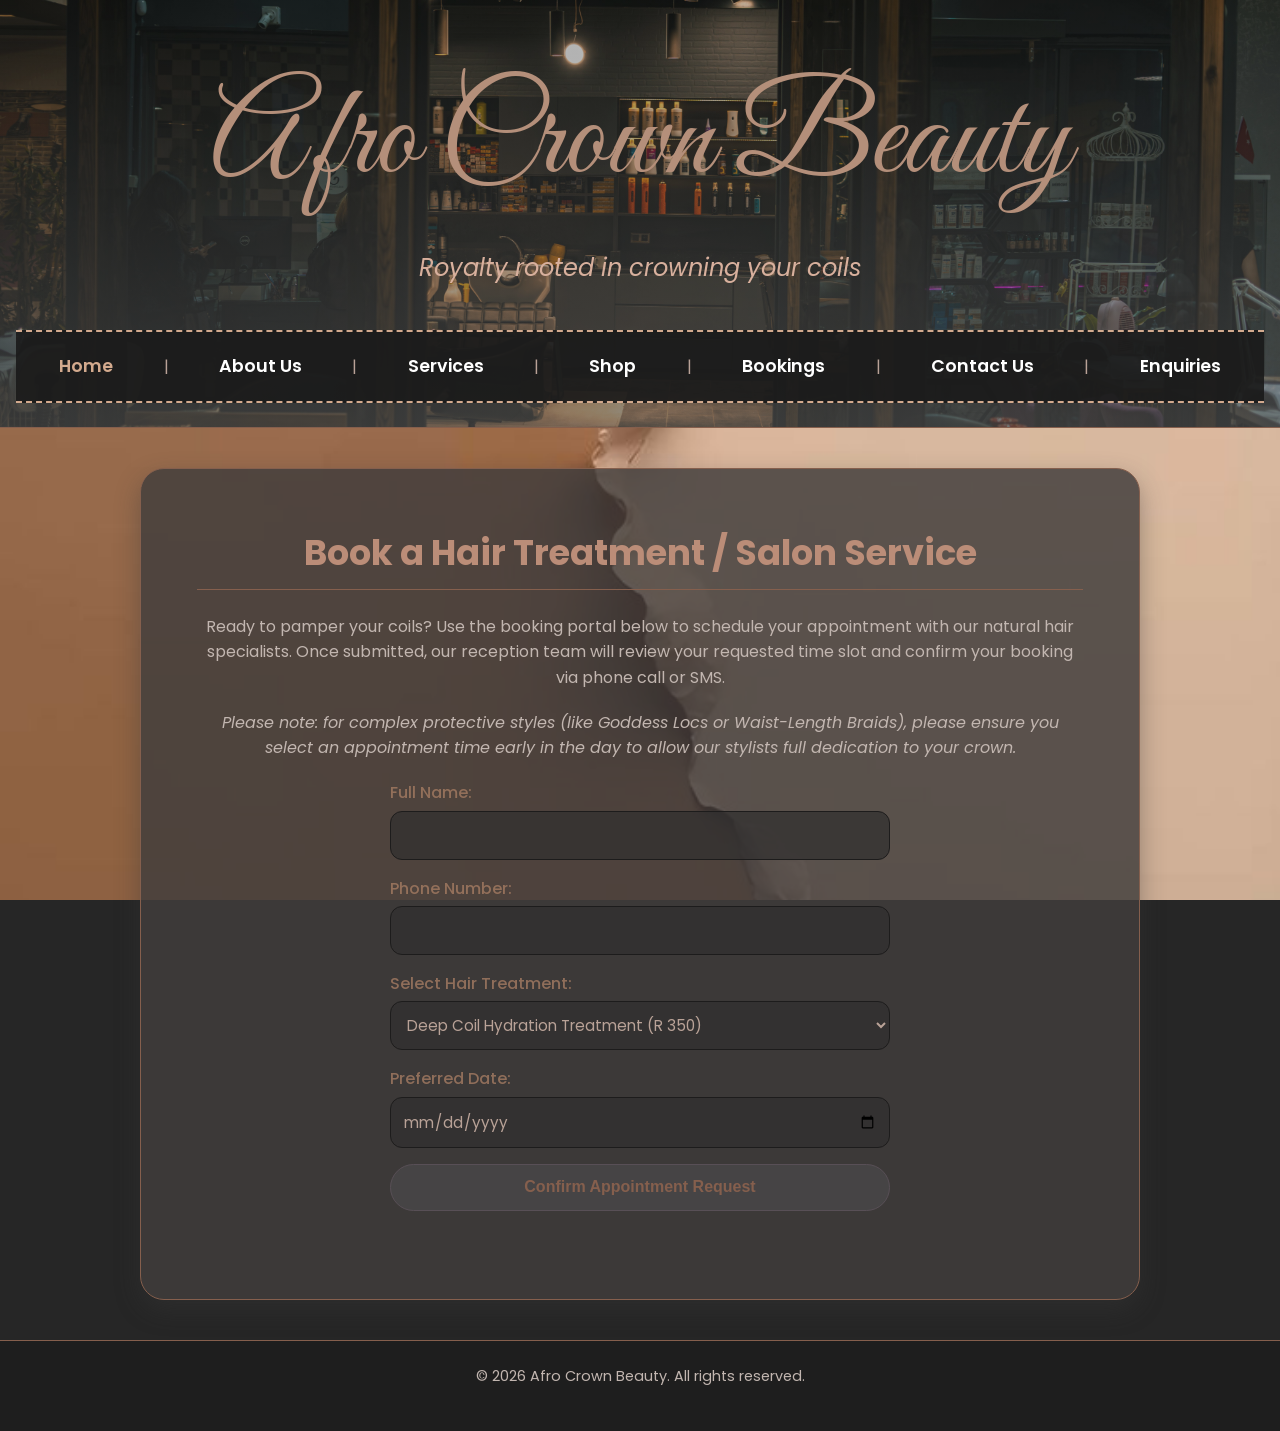
<file: bookings.html>
<!DOCTYPE html>
<html lang="en">
<head>
    <meta charset="UTF-8">
    <meta name="viewport" content="width=device-width, initial-scale=1.0">
    <link rel="stylesheet" href="css-assets/style.css">
    <script src="js-assets/script.js"></script>
    <title>Afro Crown Beauty | Book Treatment</title>
</head>
<body>

    <header>
        <div>
            <h1>Afro Crown Beauty</h1>
            <p><em>Royalty rooted in crowning your coils</em></p>
        </div>
        
         <nav class="navbar-full">
        <!-- Mobile Toggle Button -->
        <div class="nav-toggle">
            <span></span>
            <span></span>
            <span></span>
        </div>
        <!-- Navigation Links -->
        <nav class="nav-menu">
            <a href="index.html" class="active">Home</a> |
            <a href="about.html">About Us</a> |
            <a href="services.html">Services</a> |
            <a href="shop.html">Shop</a> |
            <a href="bookings.html">Bookings</a> | 
            <a href="contact.html">Contact Us</a> |
             <a href="enquiries.html">Enquiries</a> 
        </nav>
    </header>

    <main>
        <section>
            <h2>Book a Hair Treatment / Salon Service</h2>
            
            <p style="text-align: center;">
                Ready to pamper your coils? Use the booking portal below to schedule your appointment with our natural hair specialists. Once submitted, our reception team will review your requested time slot and confirm your booking via phone call or SMS.
            </p>
            
            <p style="text-align: center;">
                <em>Please note: for complex protective styles (like Goddess Locs or Waist-Length Braids), please ensure you select an appointment time early in the day to allow our stylists full dedication to your crown.</em>
            </p>

            <!-- Booking Interactive Form -->
            <form id="booking-form" action="#" method="post">
                <p>
                    <label for="client-name">Full Name:</label>
                    <input type="text" id="client-name" name="client-name" required>
                </p>
                
                <p>
                    <label for="client-phone">Phone Number:</label>
                    <input type="tel" id="client-phone" name="client-phone" required>
                </p>
                
                <p>
                    <label for="service-select">Select Hair Treatment:</label>
                    <select id="service-select" name="service-select">
                        <option value="deep-condition">Deep Coil Hydration Treatment (R 350)</option>
                        <option value="braids">Protective Box Braids / Knotless (R 650)</option>
                        <option value="loc-retwist">Loc Maintenance & Retwist (R 400)</option>
                        <option value="silk-press">Silk Press & Trim (R 500)</option>
                    </select>
                </p>
                
                <p>
                    <label for="booking-date">Preferred Date:</label>
                    <input type="date" id="booking-date" name="booking-date" required>
                </p>
                
                <p>
                    <button type="submit"> Confirm Appointment Request </button>
                </p>
            </form>

            <!-- Appointment Debrief Summary Feedback Box -->
            <div id="booking-summary" style="margin-top: 30px;"></div>
        </section>
    </main>

    <footer>
        <p>&copy; 2026 Afro Crown Beauty. All rights reserved.</p>
    </footer>

</body>
</html>
</file>
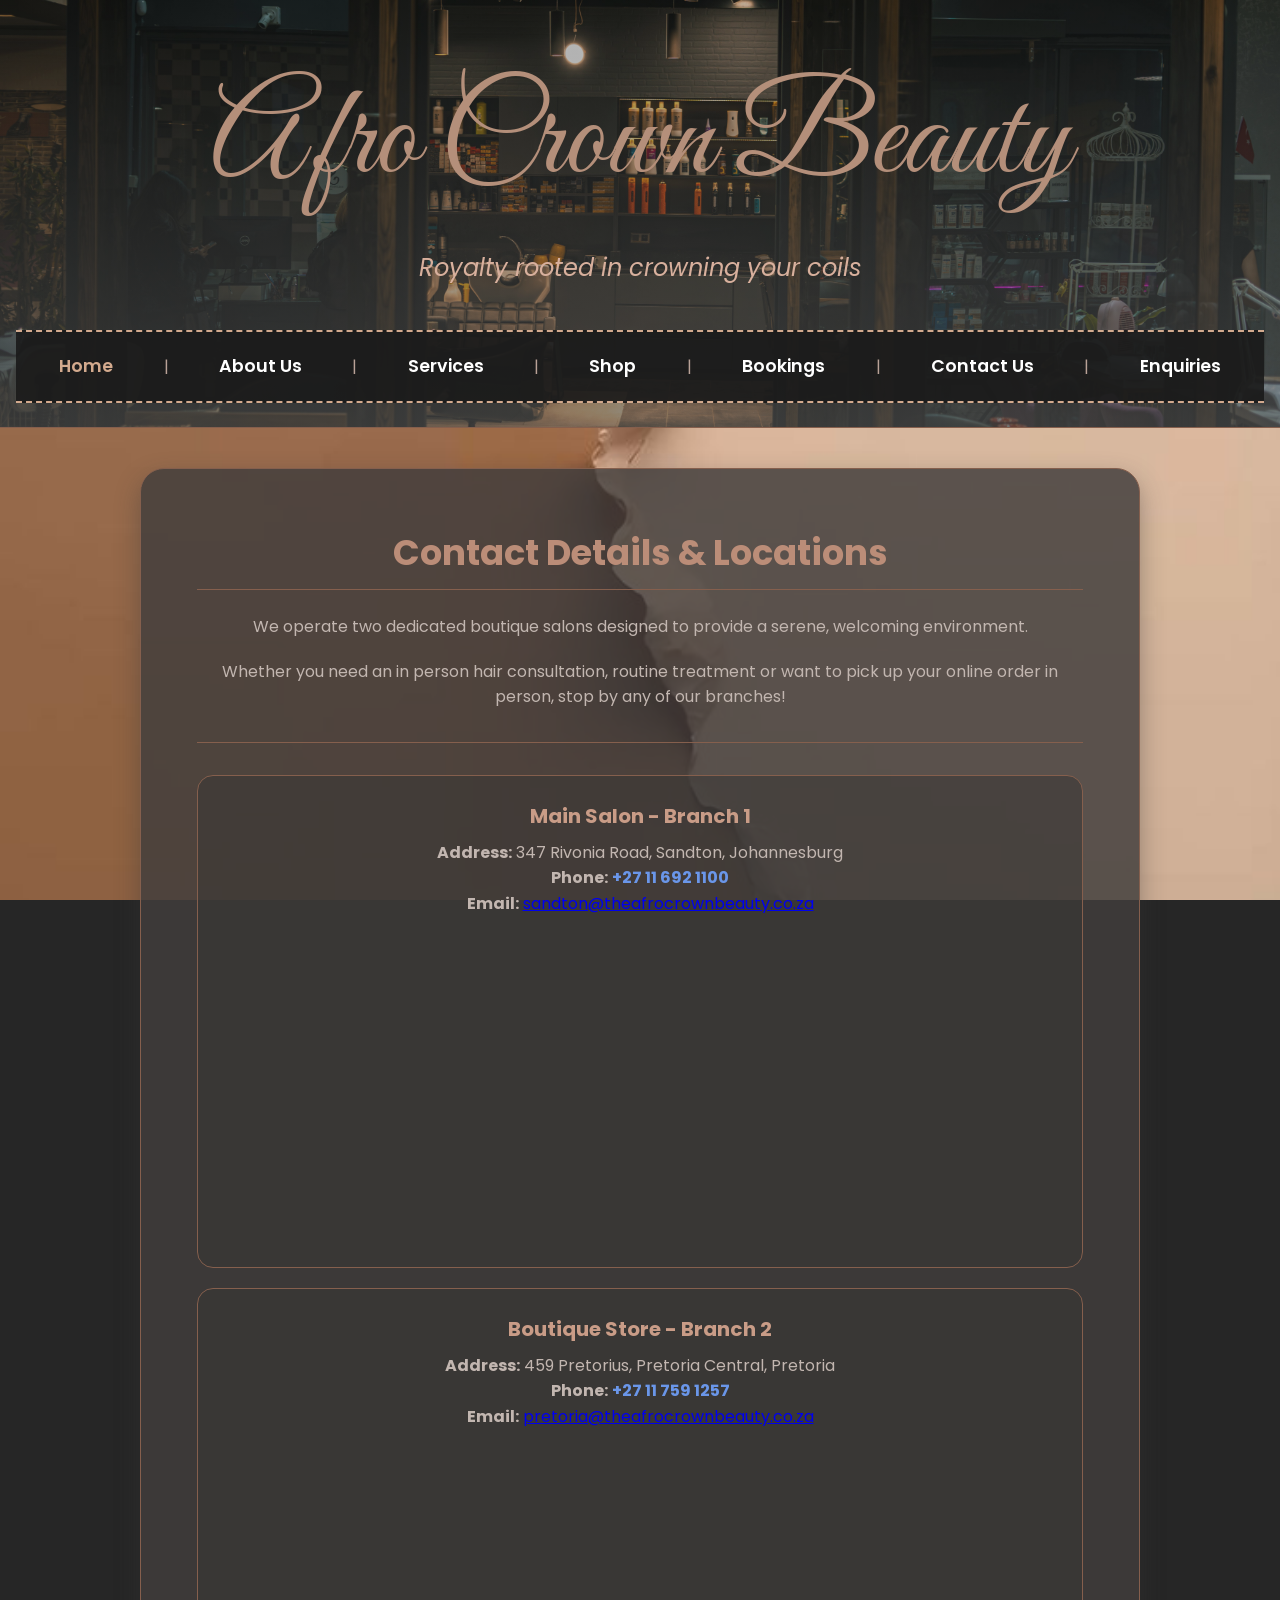
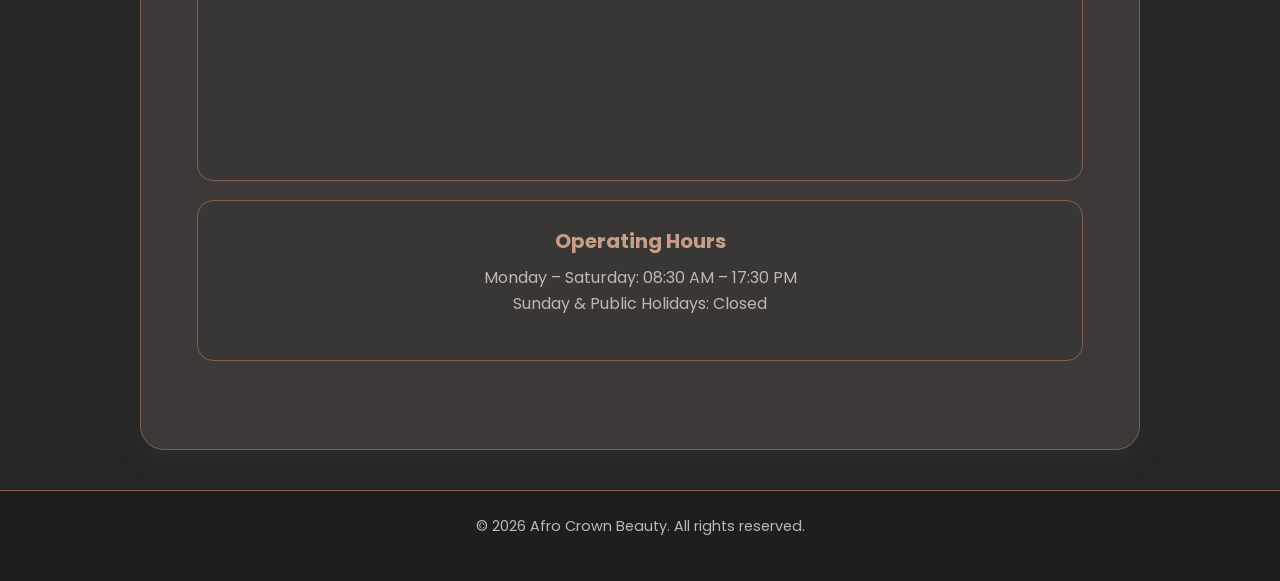
<file: contact.html>
<!DOCTYPE html>
<html lang="en">
<head>
    <meta charset="UTF-8">
    <meta name="viewport" content="width=device-width, initial-scale=1.0">
    <link rel="stylesheet" href="css-assets/style.css">
    <script src="js-assets/script.js" defer></script>
    <title>Afro Crown Beauty | Contact Us</title>
</head>
<body>

    <header>
        <div>
            <h1>Afro Crown Beauty</h1>
            <p><em>Royalty rooted in crowning your coils</em></p>
        </div>
        
         <nav class="navbar-full">
        <!-- Mobile Toggle Button -->
        <div class="nav-toggle">
            <span></span>
            <span></span>
            <span></span>
        </div>
        <!-- Navigation Links -->
        <nav class="nav-menu">
            <a href="index.html" class="active">Home</a> |
            <a href="about.html">About Us</a> |
            <a href="services.html">Services</a> |
            <a href="shop.html">Shop</a> |
            <a href="bookings.html">Bookings</a> | 
            <a href="contact.html">Contact Us</a> |
             <a href="enquiries.html">Enquiries</a> 
        </nav>
    </header>

    <main>
        <section>
            <h2>Contact Details & Locations</h2>
            
            <p style="text-align: center;">
                We operate two dedicated boutique salons designed to provide a serene, welcoming environment.
            </p>
            
            <p style="text-align: center;">
                Whether you need an in person hair consultation, routine treatment or want to pick up your online order in person, stop by any of our branches!
            </p>

            <hr>

            <!-- Branch 1 Information -->
            <article>
                <h3>Main Salon - Branch 1</h3>
                <p>
                    <strong>Address:</strong> 347 Rivonia Road, Sandton, Johannesburg<br>
                    <strong>Phone:</strong> <a href="tel:+27116921100" class="call-link">+27 11 692 1100</a><br>
                    <strong>Email:</strong> <a href="mailto:sandton@theafrocrownbeauty.co.za" class="email-link">sandton@theafrocrownbeauty.co.za</a>
                </p>
                <iframe src="https://www.google.com/maps/embed?pb=!1m18!1m12!1m3!1d114584.75890658487!2d27.957622511931195!3d-26.171498044512788!2m3!1f0!2f0!3f0!3m2!1i1024!2i768!4f13.1!3m3!1m2!1s0x1e950c68f0406a51%3A0x238ac9d9b1d34041!2sJohannesburg!5e0!3m2!1sen!2sza!4v1789658649167!5m2!1sen!2sza" width="400" height="300" style="border:0;" allowfullscreen="" loading="lazy" referrerpolicy="strict-origin-when-cross-origin"></iframe>
            </article>

            <!-- Branch 2 Information -->
            <article>
                <h3>Boutique Store - Branch 2</h3>
                <p>
                    <strong>Address:</strong> 459 Pretorius, Pretoria Central, Pretoria<br>
                    <strong>Phone:</strong> <a href="tel:+27117591257" class="call-link">+27 11 759 1257</a><br>
                    <strong>Email:</strong> <a href="mailto:pretoria@theafrocrownbeauty.co.za" class="email-link">pretoria@theafrocrownbeauty.co.za</a>
                </p>
                <iframe src="https://www.google.com/maps/embed?pb=!1m18!1m12!1m3!1d229975.25874643883!2d28.033137152139002!3d-25.758557170757406!2m3!1f0!2f0!3f0!3m2!1i1024!2i768!4f13.1!3m3!1m2!1s0x1e95619cbec65033%3A0xf66262b07a847b4c!2sPretoria!5e0!3m2!1sen!2sza!4v1789658304957!5m2!1sen!2sza" width="400" height="300" style="border:0;" allowfullscreen="" loading="lazy" referrerpolicy="strict-origin-when-cross-origin"></iframe>
            </article>

            <!-- Hours of Operation -->
            <article>
                <h3>Operating Hours</h3>
                <p>
                    Monday – Saturday: 08:30 AM – 17:30 PM<br>
                    Sunday & Public Holidays: Closed
                </p>
            </article>
        </section>
    </main>

    <footer>
        <p>&copy; <span id="current-year">2026</span> Afro Crown Beauty. All rights reserved.</p>
    </footer>

</body>
</html>
</file>
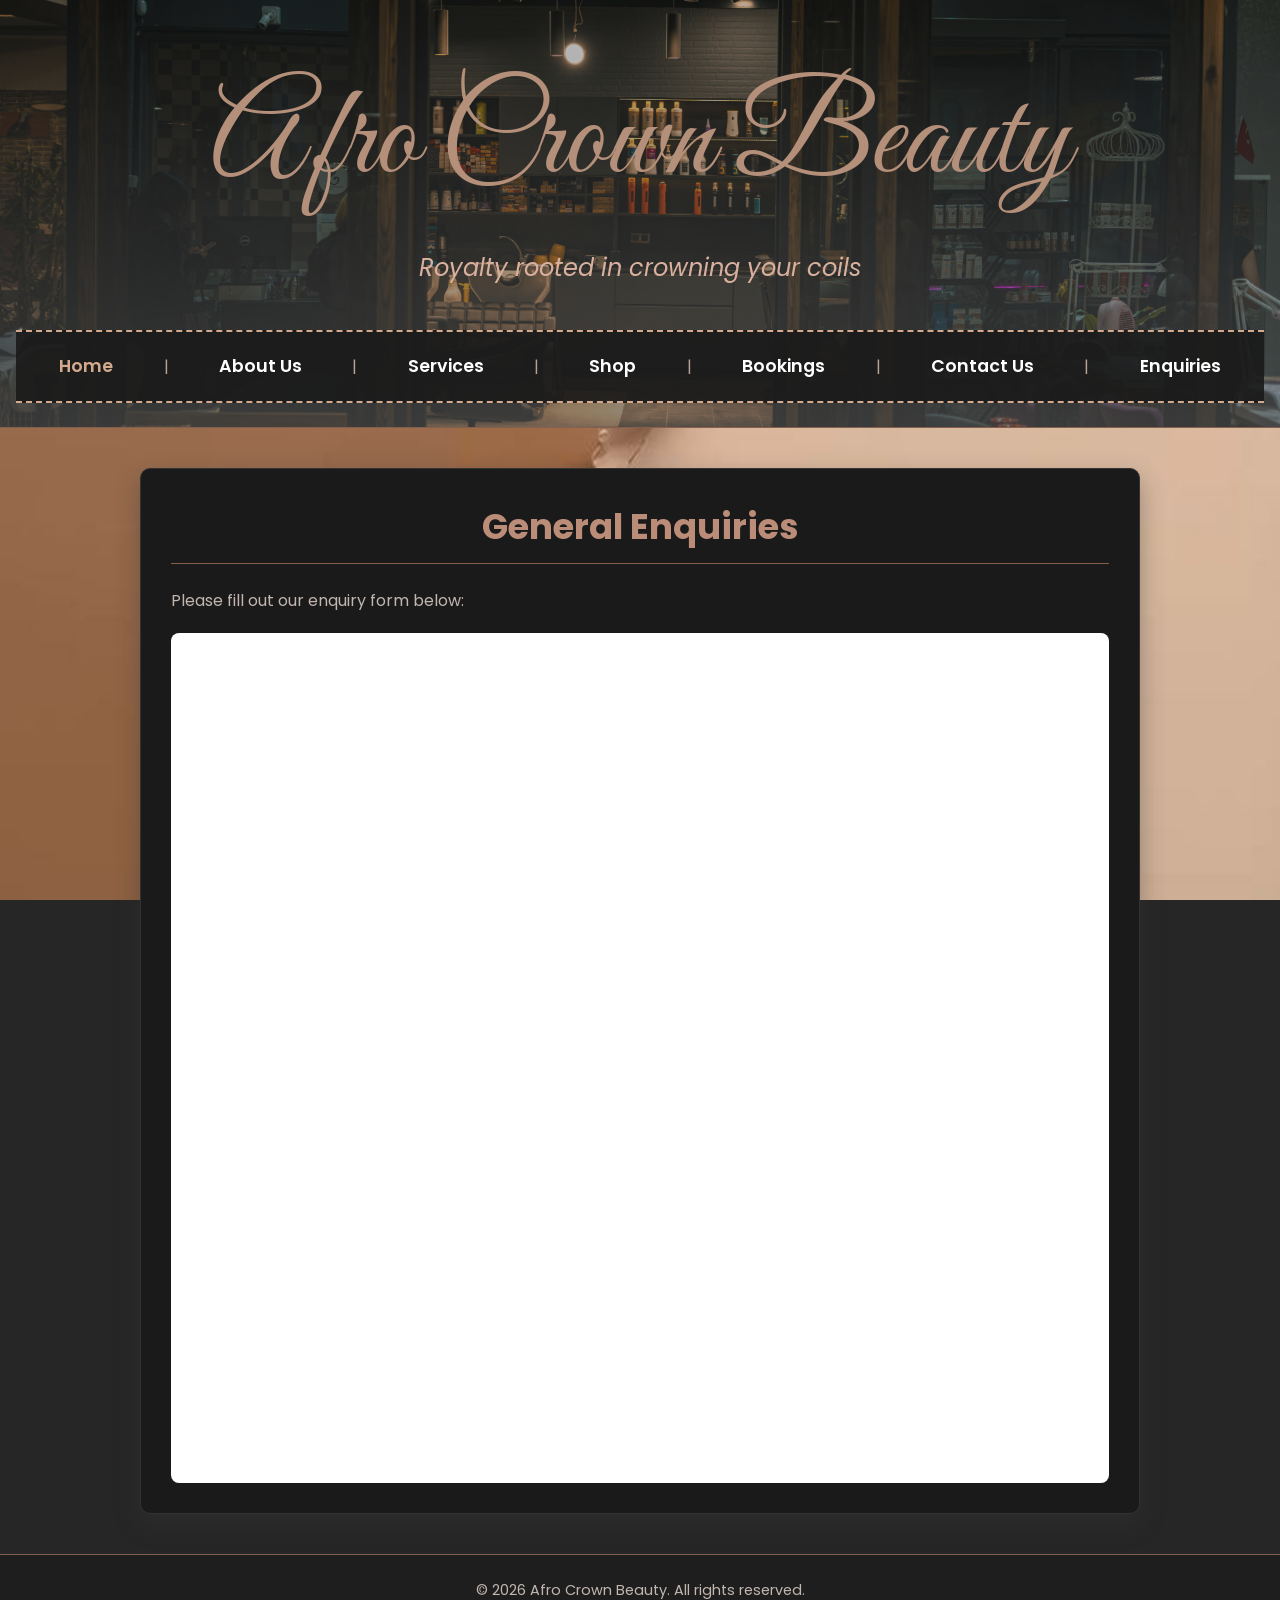
<file: enquiries.html>
<!DOCTYPE html>
<html lang="en">
<head>
    <meta charset="UTF-8">
    <meta name="viewport" content="width=device-width, initial-scale=1.0">
    <link rel="stylesheet" href="css-assets/style.css"> 
    <script src="js-assets/script.js"></script>
    <title>Afro Crown Beauty | Enquiry</title>
</head>
<body>

    <header>
        <div>
            <h1>Afro Crown Beauty</h1>
            <p><em>Royalty rooted in crowning your coils</em></p>
        </div>
        
        <nav class="navbar-full">
        <!-- Mobile Toggle Button -->
        <div class="nav-toggle">
            <span></span>
            <span></span>
            <span></span>
        </div>
        <!-- Navigation Links -->
        <nav class="nav-menu">
            <a href="index.html" class="active">Home</a> |
            <a href="about.html">About Us</a> |
            <a href="services.html">Services</a> |
            <a href="shop.html">Shop</a> |
            <a href="bookings.html">Bookings</a> | 
            <a href="contact.html">Contact Us</a> |
             <a href="enquiries.html">Enquiries</a> 
        </nav>
    </header>

    <main class="enquiries-wrapper">
    <h2>General Enquiries</h2>
    <p>Please fill out our enquiry form below:</p>
    <div class="google-form-container">
        <iframe src="https://docs.google.com/forms/d/e/1FAIpQLSdFRc0piX07J-FXXhVM7eBTbqJAN2vN8pMNo6SzquV3brNF-g/viewform?embedded=true">Loading…</iframe>
    </div>
</main>
    <footer>
        <p> &copy; 2026 Afro Crown Beauty. All rights reserved.</p>
    </footer>

</body>
</html>
</file>
<file: css-assets/style.css>
/* Import Google Fonts */
@import url('https://fonts.googleapis.com/css2?family=Great+Vibes&family=Poppins:wght@300;400;500;600&display=swap');

* {
    box-sizing: border-box;
    margin: 0;
    padding: 0;
}

img {
    max-width: 100%;
    height: auto;
    display: block;
}

body {
    font-family: 'Poppins', sans-serif;
    background-image: url('../images/Backsplash.jpg');
    background-size: cover;
    background-position: center;
    background-attachment: fixed;
    background-color: #262626;
    color: #b9a297;
    line-height: 1.6;
    display: flex;
    flex-direction: column;
    min-height: 100vh;
}

/* Header & Navigation */
header {
    background: linear-gradient(rgba(38, 38, 38, 0.308), rgba(83, 83, 83, 0.651)), 
    url('../images/heroshot.jpg') center/cover no-repeat;
    border-bottom: 1px solid #855f4d;
    padding: 2.5rem 1rem 1.5rem;
    text-align: center;
    display: flex;
    flex-direction: column;
    align-items: center;
    justify-content: center;
    width: 100%;
}

header img {
    border-radius: 70%;
    object-fit: cover;
    margin-bottom: 0.5rem;
    border: 2px solid #855f4d;
    width: 150px;
    max-width: 100%;
    height: auto;
}
/* Home Page - Welcome Hero Image Centering */
.centered-image-wrapper {
    display: flex;
    justify-content: center;
    align-items: center;
    width: 100%;
    margin: 15px auto;
}

.centered-image-wrapper img {
    width: 100% !important;
    max-width: 650px !important;
    height: auto !important;
    max-height: 350px !important;
    object-fit: cover !important;
    border-radius: 8px;
    display: block !important;
    margin: 0 auto !important;
}

header h1 {
    font-family: 'Great Vibes', cursive;
    font-size: 8rem;
    color: #b48f7a;
    margin-bottom: 0.25rem;
    font-weight: 400;
}

header p em {
    color: #d8b09d;
    font-size: 1.5rem;
    font-style: italic;
}

/* Full-Width Navigation & Mobile Collapse Fix */
.navbar-full {
    width: 100%;
    background-color: #1a1a1ae6;
    padding: 12px 0;
    border-top: 2px dashed #d3aa8e;
    border-bottom: 2px dashed #d3aa8e;
    margin-top: 1.5rem;
}

.navbar-full .nav-menu {
    display: flex;
    justify-content: space-around;
    align-items: center;
    max-width: 1300px;
    margin: 0 auto;
    padding: 0 10px;
    list-style: none;
}

.navbar-full .nav-menu a {
    color: #ffffff;
    text-decoration: none;
    font-size: 1.1rem;
    font-weight: 600;
    padding: 8px 16px;
    transition: color 0.3s ease;
}

.navbar-full .nav-menu a:hover, 
.navbar-full .nav-menu a.active {
    color: #d3aa8e; 
}

/* Mobile Toggle Hamburger Button */
.nav-toggle {
    display: none;
    cursor: pointer;
    flex-direction: column;
    gap: 5px;
    padding: 10px;
}

.nav-toggle span {
    width: 25px;
    height: 3px;
    background-color: #d3aa8e;
    transition: all 0.3s ease;
}

/* Responsive Media Queries for Mobile/Tablet */
@media screen and (max-width: 768px) {
    .nav-toggle {
        display: flex;
    }

    .navbar-full .nav-menu {
        display: none;
        width: 100%;
        flex-direction: column;
        gap: 15px;
        padding: 20px 0;
        text-align: center;
    }

    .navbar-full.nav-active .nav-menu {
        display: flex;
    }

    header h1 {
        font-size: 4rem;
    }
}

/* Main Content Layout */
main, .container {
    flex: 1;
    max-width: 1000px;
    width: 90%;
    margin: 2.5rem auto;
    padding: 3.5rem;
    background-color: #413d3cd2;
    border: 1px solid #855f4d;
    border-radius: 24px;
    box-shadow: 0 10px 25px rgba(56, 55, 55, 0.4);
}

section {
    margin-bottom: 2rem;
}

h2 {
    font-size: 2.2rem;
    color: #bb8d78;
    border-bottom: 1px solid #855f4d;
    padding-bottom: 0.5rem;
    margin-bottom: 1.5rem;
    text-align: center;
    font-weight: 700;
}

h3 {
    font-size: 1.25rem;
    color: #c99c87;
    margin-bottom: 0.5rem;
}

p {
    margin-bottom: 1.2rem;
    color: #c2b6b0;
}

hr {
    border: none;
    height: 1px;
    background-color: #855f4d;
    margin: 2rem 0;
}

/* Cards & Articles */
article {
    background-color: #38363486;
    border: 1px solid #855f4d;
    border-radius: 16px;
    padding: 1.5rem;
    margin-bottom: 1.2rem;
    text-align: center;
}

/* Forms & Controls */
form {
    max-width: 500px;
    margin: 0 auto;
    text-align: left;
}

form p {
    margin-bottom: 1rem;
}

label {
    display: block;
    font-weight: 500;
    color: #a17961d2;
    margin-bottom: 0.3rem;
}

input[type="text"], 
input[type="tel"], 
input[type="email"], 
input[type="date"], 
select, 
textarea {
    width: 100%;
    padding: 0.75rem;
    border: 1px solid #1d1c1c;
    border-radius: 12px;
    background-color: #302e2eb7;
    color: #b9a297;
    font-size: 0.95rem;
    font-family: 'Poppins', sans-serif;
}

input:focus, select:focus, textarea:focus {
    outline: none;
    border-color: #a07853;
}

button[type="submit"] {
    width: 100%;
    padding: 0.85rem;
    background-color: #464445;
    color: #855f4d;
    border: 1px solid #584f56;
    border-radius: 50px;
    font-size: 1rem;
    font-weight: 600;
    cursor: pointer;
    transition: all 0.2s ease-in-out;
}

button[type="submit"]:hover {
    background-color: #585355;
    color: #fff;
}

/* Footer */
footer {
    background-color: #1c1b1bbe;
    border-top: 1px solid #855f4d;
    text-align: center;
    padding: 1.5rem 1rem;
    color: #855f4d;
    font-size: 0.9rem;
    margin-top: auto;
}

/* Links & Buttons */
a.link {
    display: inline-block;
    background-color: #444141;
    color: #bebebe !important;
    padding: 0.75rem 1.5rem;
    border-radius: 50px;
    border: 1px solid #383737;
    text-decoration: none;
    font-weight: 600;
}

a.link:hover {
    background-color: #272323bd !important;
}

.call-link {
    color: #6a96e9;
    text-decoration: none;
    font-weight: bold;
}

.call-link:hover {
    text-decoration: underline;
}

/* Founder Section */
.founder-section {
    display: flex;
    align-items: stretch;
    gap: 40px;
}

.founder-text {
    flex: 1;
}

@media screen and (max-width: 768px) {
    .founder-section {
        flex-direction: column;
        align-items: center;
    }
}

/* Featured Highlights Side-by-Side Grid */
.highlights-grid {
    display: flex;
    justify-content: space-between;
    gap: 30px;
    margin-top: 20px;
    text-align: left;
}

.highlights-grid .highlight-item {
    flex: 1;
    background: rgba(255, 255, 255, 0.03);
    padding: 20px;
    border-radius: 8px;
}

@media screen and (max-width: 768px) {
    .highlights-grid {
        flex-direction: column;
    }
}

/* Enquiries Page Wrapper & Google Form */
.enquiries-wrapper {
    max-width: 1000px;
    margin: 40px auto;
    padding: 30px;
    background-color: #1a1a1a;
    border: 1px solid #333;
    border-radius: 10px;
    color: #ffffff;
}

.google-form-container {
    width: 100%;
    height: 850px;
    border-radius: 8px;
    overflow: hidden;
    background: #ffffff;
}

.google-form-container iframe {
    width: 100%;
    height: 100%;
    border: none;
}

/* Lightbox Modal */
.lightbox-modal {
    display: none;
    position: fixed;
    top: 0;
    left: 0;
    width: 100%;
    height: 100%;
    background-color: rgba(0, 0, 0, 0.85);
    z-index: 10000;
    justify-content: center;
    align-items: center;
}

.lightbox-modal.show {
    display: flex;
}

.lightbox-content {
    position: relative;
    max-width: 85%;
    max-height: 85vh;
    text-align: center;
}

.lightbox-img {
    max-width: 100%;
    max-height: 75vh;
    border-radius: 8px;
}

.lightbox-caption {
    color: #ffffff;
    margin-top: 12px;
}

.lightbox-close {
    position: absolute;
    top: -35px;
    right: 0;
    color: #ffffff;
    font-size: 32px;
    font-weight: bold;
    cursor: pointer;
}
/*  Shop Page - Side-by-Side Product Grid & Uniform Sizing */
.shop-products-grid {
    display: flex;
    justify-content: center;
    align-items: stretch;
    gap: 20px;
    flex-wrap: wrap; /* Allows wrapping on smaller screens while keeping items centered */
    margin-top: 20px;
}

.shop-item {
    flex: 1;
    min-width: 250px;
    max-width: 320px;
    display: flex;
    flex-direction: column;
    align-items: center; /* Centers all content inside the card */
    text-align: center;
}

/* Force all product images to have a uniform fixed size matching Royal Coil Hydration Butter */
.shop-item img {
    width: 100% !important;
    max-width: 300px !important;
    height: 300px !important;
    object-fit: cover !important;
    border-radius: 8px;
    margin: 15px auto;
    display: block !important;
}

/* Mobile Screen Center Alignment Fix */
@media screen and (max-width: 768px) {
    .shop-products-grid {
        flex-direction: column;
        align-items: center; /* Keeps everything strictly centered on mobile */
    }

    .shop-item {
        width: 100%;
        max-width: 100%;
    }
}
/*  Services Page - Two-Row Side-by-Side Grid & Uniform Sizing */
.services-grid-layout {
    display: flex;
    flex-direction: column;
    gap: 20px;
    width: 100%;
    margin-top: 20px;
}

.services-row {
    display: flex;
    justify-content: center;
    align-items: stretch;
    gap: 20px;
    width: 100%;
}

.service-card {
    flex: 1;
    max-width: 45%;
    display: flex;
    flex-direction: column;
    align-items: center;
    text-align: center;
    background-color: #38363486;
    border: 1px solid #855f4d;
    border-radius: 16px;
    padding: 1.5rem;
}

/* Force uniform image size across all service items */
.service-card img {
    width: 100% !important;
    max-width: 320px !important;
    height: 240px !important;
    object-fit: cover !important;
    border-radius: 8px;
    margin: 12px auto;
    display: block !important;
}

/* Mobile Screen Stack & Center Alignment */
@media screen and (max-width: 768px) {
    .services-row {
        flex-direction: column;
        align-items: center;
    }

    .service-card {
        max-width: 100%;
        width: 100%;
    }
}
/* Home Page - Side-by-Side Featured Highlights Grid */
.highlights-grid {
    display: flex;
    justify-content: center;
    align-items: stretch;
    gap: 30px;
    margin-top: 20px;
    width: 100%;
}

.highlights-grid .highlight-item {
    flex: 1;
    max-width: 45%;
    background: rgba(255, 255, 255, 0.03);
    padding: 20px;
    border-radius: 8px;
    box-shadow: 0 4px 10px rgba(0,0,0,0.1);
    display: flex;
    flex-direction: column;
    align-items: center;
    text-align: center;
}

/* Force uniform image size across both home page highlight items */
.highlights-grid .highlight-item img {
    width: 100% !important;
    max-width: 320px !important;
    height: 220px !important;
    object-fit: cover !important;
    border-radius: 6px;
    margin: 10px auto;
    display: block !important;
}

/* Mobile Screen Stack & Strict Centering */
@media screen and (max-width: 768px) {
    .highlights-grid {
        flex-direction: column;
        align-items: center;
    }

    .highlights-grid .highlight-item {
        max-width: 100%;
        width: 100%;
    }
}
</file>
